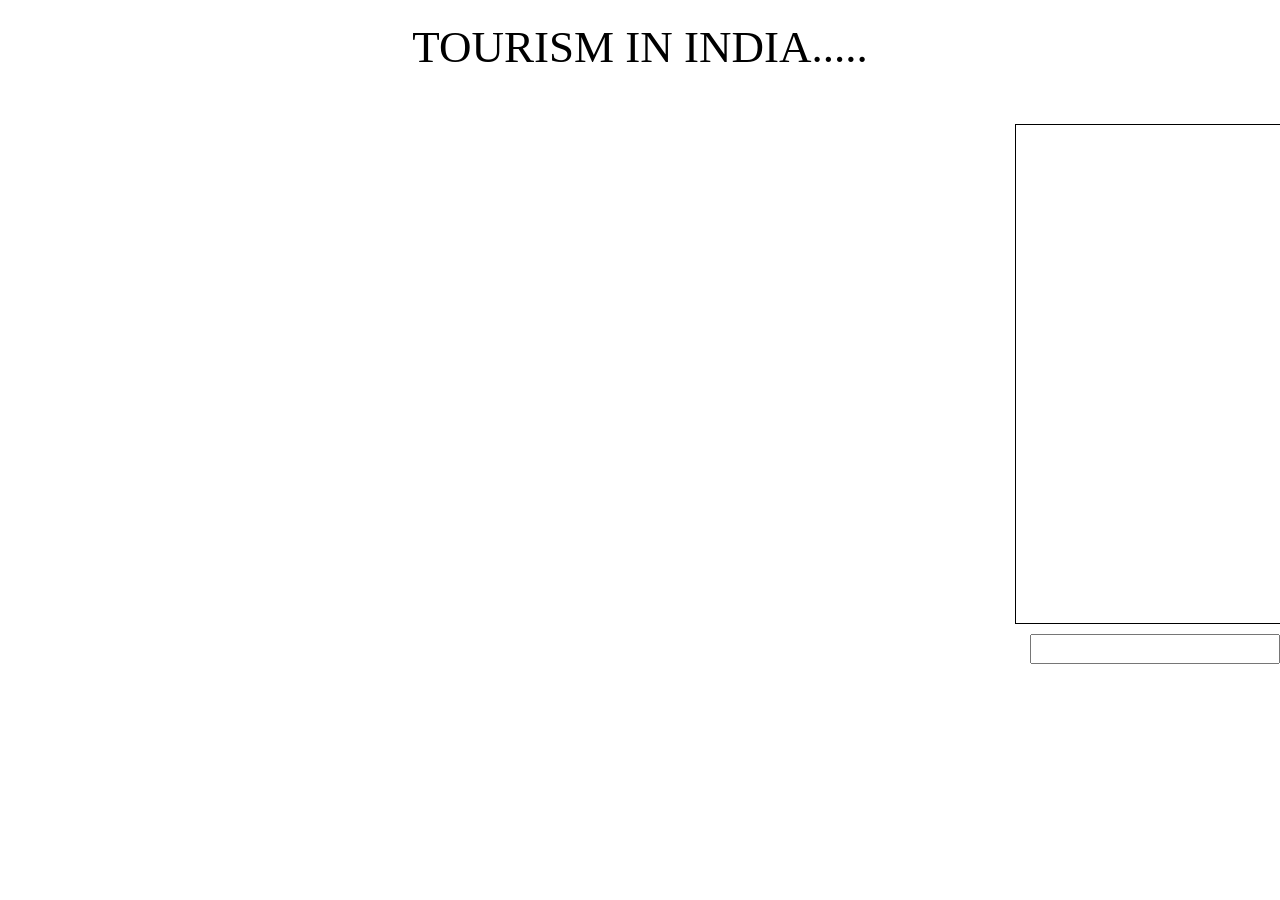
<file: index.html>
<!DOCTYPE html>
<html>
  <head>
    <meta charset="utf-8">
    <meta name="viewport" content="width=device-width">
    <title>TOURISM</title>
    <link href="style.css" rel="stylesheet" type="text/css" />
    <link rel="stylesheet" href="https://stackpath.bootstrapcdn.com/bootstrap/4.5.2/css/bootstrap.min.css" integrity="sha384-JcKb8q3iqJ61gNV9KGb8thSsNjpSL0n8PARn9HuZOnIxN0hoP+VmmDGMN5t9UJ0Z" crossorigin="anonymous">
  </head>
  <body class="firstdiv"> 
    <h2 class="heading">TOURISM IN INDIA.....</h2>
    <div class="box bo">
    <div class="row main">
        <div class="col-md-7" id="receive"></div>
        <div class="col-md-5" id="output"></div>
    </div>
    <input type="text vinput" id="vinput">   
        <button type="button" class="send" onclick="take()"> Send </button> 
   </div>
    <script type="text/javascript" src="bot.js"></script>
  </body>
</file>
<file: style.css>
.firstdiv{
 background-color: white;  
 background-image: url("https://previews.123rf.com/images/booblgum/booblgum1707/booblgum170700276/82522105-delhi-india-skyline-with-color-buildings-blue-sky-and-reflections-vector-illustration-business-trave.jpg");
}
.main{
    height:500px; 
    width:350px; 
    margin-top:-30px;
    background: solid white; 
    overflow-y: scroll; 
    border:1px solid black;  
    background-color: white;
} 

.bo{
    margin-left:1030px; 
    text-overflow: scroll; 
    margin-top: 60px;

}
#vinput{   
    position: fixed;
    margin-top:10px; 
    width:250px;
} 
.send{   
    position: fixed;
    margin-top:10px; 
    margin-left:280px;
}
.heading{
    color:black;
    text-align: center;
    padding-top: 20px;
    padding-bottom: 20px;
    font-size: 45px; 
    font-style: bold;
    font-family: Georgia, 'Times New Roman', Times, serif;  
    text-shadow: 3px;
}  
#receive p{
    color:green;  
    border-radius: 10px; 
    font-weight:bold;
} 
#output p{
    text-align: left; 
    color:red; 
    border-radius: 10px; 
    font-weight: bold;
}
</file>
